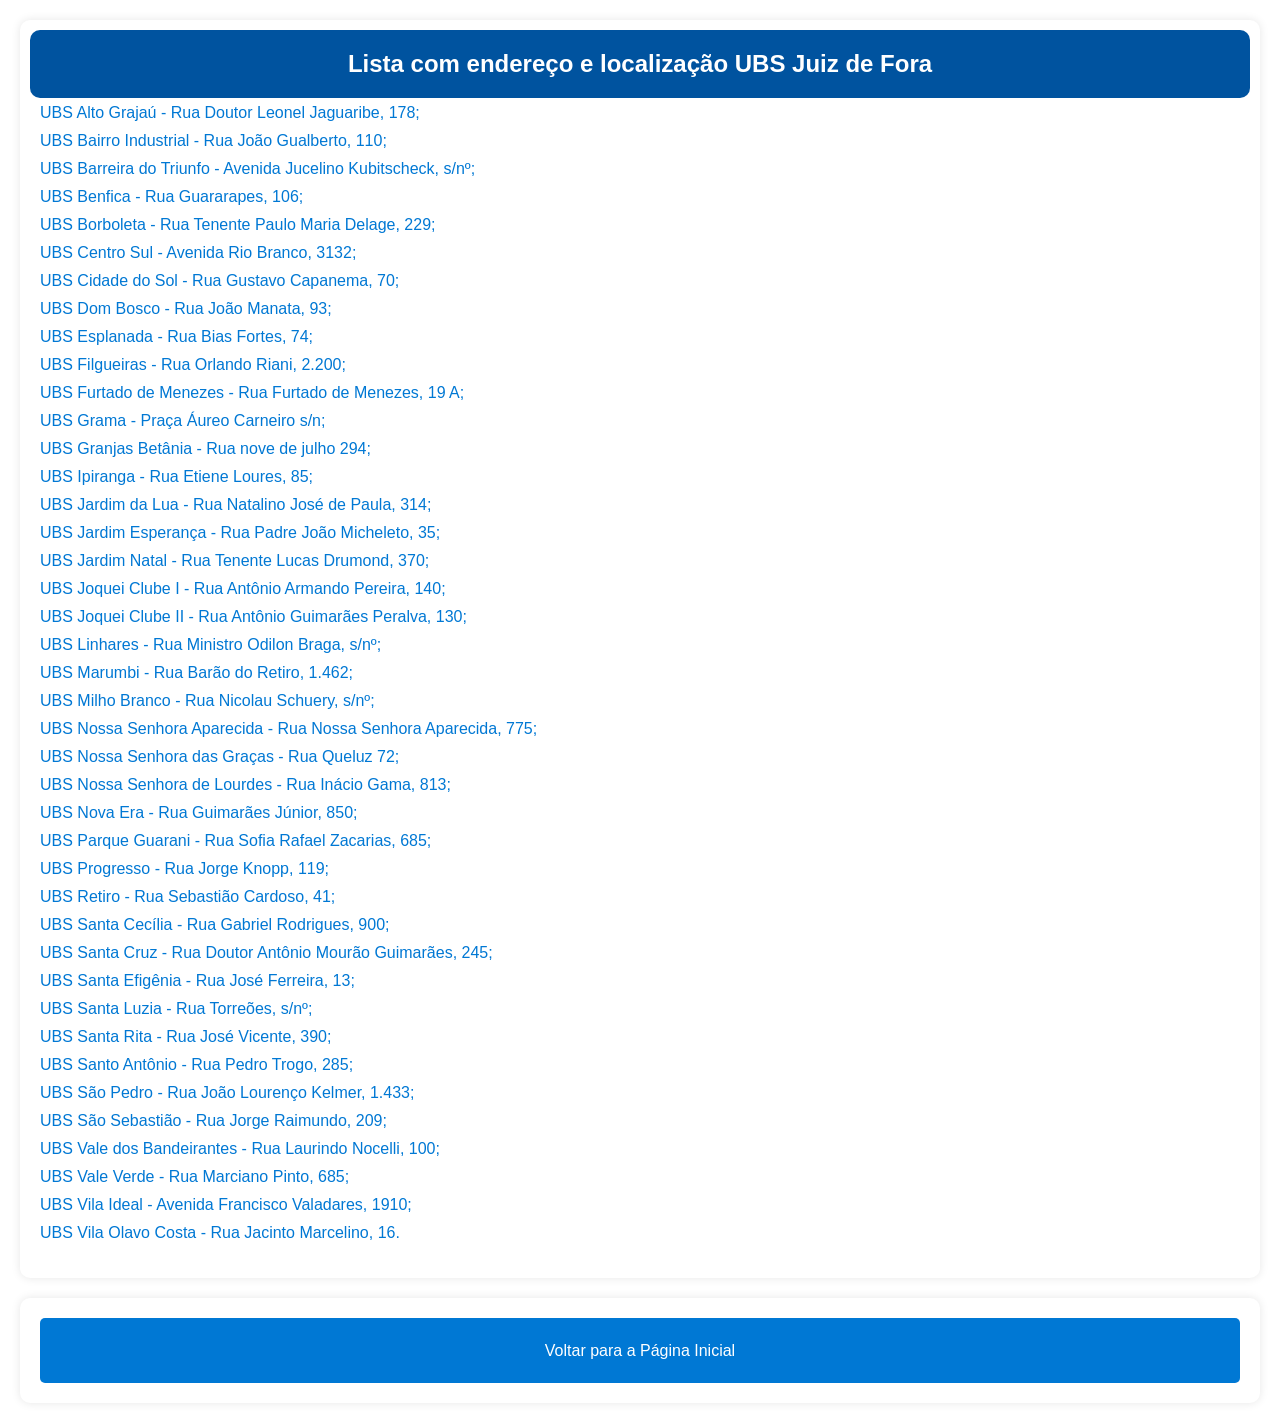
<file: Endereço Posto de Saude/Index.html>
<!DOCTYPE html>
<html lang="pt-br">

<head>
    <meta charset="UTF-8">
    <meta name="viewport" content="width=device-width, initial-scale=1.0">
    <title>Endereços UBS de Juiz de Fora</title>
    <style>
        body {
            font-family: Arial, sans-serif;
            margin: 0;
            padding: 0;
        }

        .titlecentralizado {
            text-align: center;
            padding: 20px;
            margin: -10px;
            background: #00539f;
            color: #fff;
            height: fit-content;
            width: ;
            border-radius: 10px;
            
            

        }

        div {
            background-color: #fff;
            /* Cor de fundo branca */
            color: #0078d4;
            /* Cor do texto azul */
            padding: 20px;
            margin: 20px;
            border-radius: 10px;
            /* Borda arredondada */
            box-shadow: 0 0 10px rgba(0, 0, 0, 0.1);
            /* Sombra leve */
        }

        ol {
            list-style-type: none;
            padding: 0;
        }

        li {
            margin-bottom: 10px;
        }

        a {
            display: flex;
            text-align: center;
            height: 5vh;
            padding: 10px 20px;
            display: flex;
            justify-content: center;
            align-items: center;
            background-color: #0078d4;
            /* Cor de fundo azul */
            color: #fff;
            /* Cor do texto branco */
            text-decoration: none;
            border-radius: 5px;
            transition: background-color 0.3s ease;
            width: -1%;
        }
    </style>
</head>

<body>

    <div>
        <h2 class="titlecentralizado">Lista com endereço e localização UBS Juiz de Fora</h2>
        <ol>
            <li>UBS Alto Grajaú - Rua Doutor Leonel Jaguaribe, 178;</li>
            <li>UBS Bairro Industrial - Rua João Gualberto, 110;</li>
            <li>UBS Barreira do Triunfo - Avenida Jucelino Kubitscheck, s/nº;</li>
            <li>UBS Benfica - Rua Guararapes, 106;</li>
            <li>UBS Borboleta - Rua Tenente Paulo Maria Delage, 229;</li>
            <li>UBS Centro Sul - Avenida Rio Branco, 3132;</li>
            <li>UBS Cidade do Sol - Rua Gustavo Capanema, 70;</li>
            <li>UBS Dom Bosco - Rua João Manata, 93;</li>
            <li>UBS Esplanada - Rua Bias Fortes, 74;</li>
            <li>UBS Filgueiras - Rua Orlando Riani, 2.200;</li>
            <li>UBS Furtado de Menezes - Rua Furtado de Menezes, 19 A;</li>
            <li>UBS Grama - Praça Áureo Carneiro s/n;</li>
            <li>UBS Granjas Betânia - Rua nove de julho 294;</li>
            <li>UBS Ipiranga - Rua Etiene Loures, 85;</li>
            <li>UBS Jardim da Lua - Rua Natalino José de Paula, 314;</li>
            <li>UBS Jardim Esperança - Rua Padre João Micheleto, 35;</li>
            <li>UBS Jardim Natal - Rua Tenente Lucas Drumond, 370;</li>
            <li>UBS Joquei Clube I - Rua Antônio Armando Pereira, 140;</li>
            <li>UBS Joquei Clube II - Rua Antônio Guimarães Peralva, 130;</li>
            <li>UBS Linhares - Rua Ministro Odilon Braga, s/nº;</li>
            <li>UBS Marumbi - Rua Barão do Retiro, 1.462;</li>
            <li>UBS Milho Branco - Rua Nicolau Schuery, s/nº;</li>
            <li>UBS Nossa Senhora Aparecida - Rua Nossa Senhora Aparecida, 775;</li>
            <li>UBS Nossa Senhora das Graças - Rua Queluz 72;</li>
            <li>UBS Nossa Senhora de Lourdes - Rua Inácio Gama, 813;</li>
            <li>UBS Nova Era - Rua Guimarães Júnior, 850;</li>
            <li>UBS Parque Guarani - Rua Sofia Rafael Zacarias, 685;</li>
            <li>UBS Progresso - Rua Jorge Knopp, 119;</li>
            <li>UBS Retiro - Rua Sebastião Cardoso, 41;</li>
            <li>UBS Santa Cecília - Rua Gabriel Rodrigues, 900;</li>
            <li>UBS Santa Cruz - Rua Doutor Antônio Mourão Guimarães, 245;</li>
            <li>UBS Santa Efigênia - Rua José Ferreira, 13;</li>
            <li>UBS Santa Luzia - Rua Torreões, s/nº;</li>
            <li>UBS Santa Rita - Rua José Vicente, 390;</li>
            <li>UBS Santo Antônio - Rua Pedro Trogo, 285;</li>
            <li>UBS São Pedro - Rua João Lourenço Kelmer, 1.433;</li>
            <li>UBS São Sebastião - Rua Jorge Raimundo, 209;</li>
            <li>UBS Vale dos Bandeirantes - Rua Laurindo Nocelli, 100;</li>
            <li>UBS Vale Verde - Rua Marciano Pinto, 685;</li>
            <li>UBS Vila Ideal - Avenida Francisco Valadares, 1910;</li>
            <li>UBS Vila Olavo Costa - Rua Jacinto Marcelino, 16.</li>
        </ol>
    </div>
    <div>
        <a href="/" class="botao-voltar">Voltar para a Página Inicial</a>
    </div>

</body>

</html>
</file>
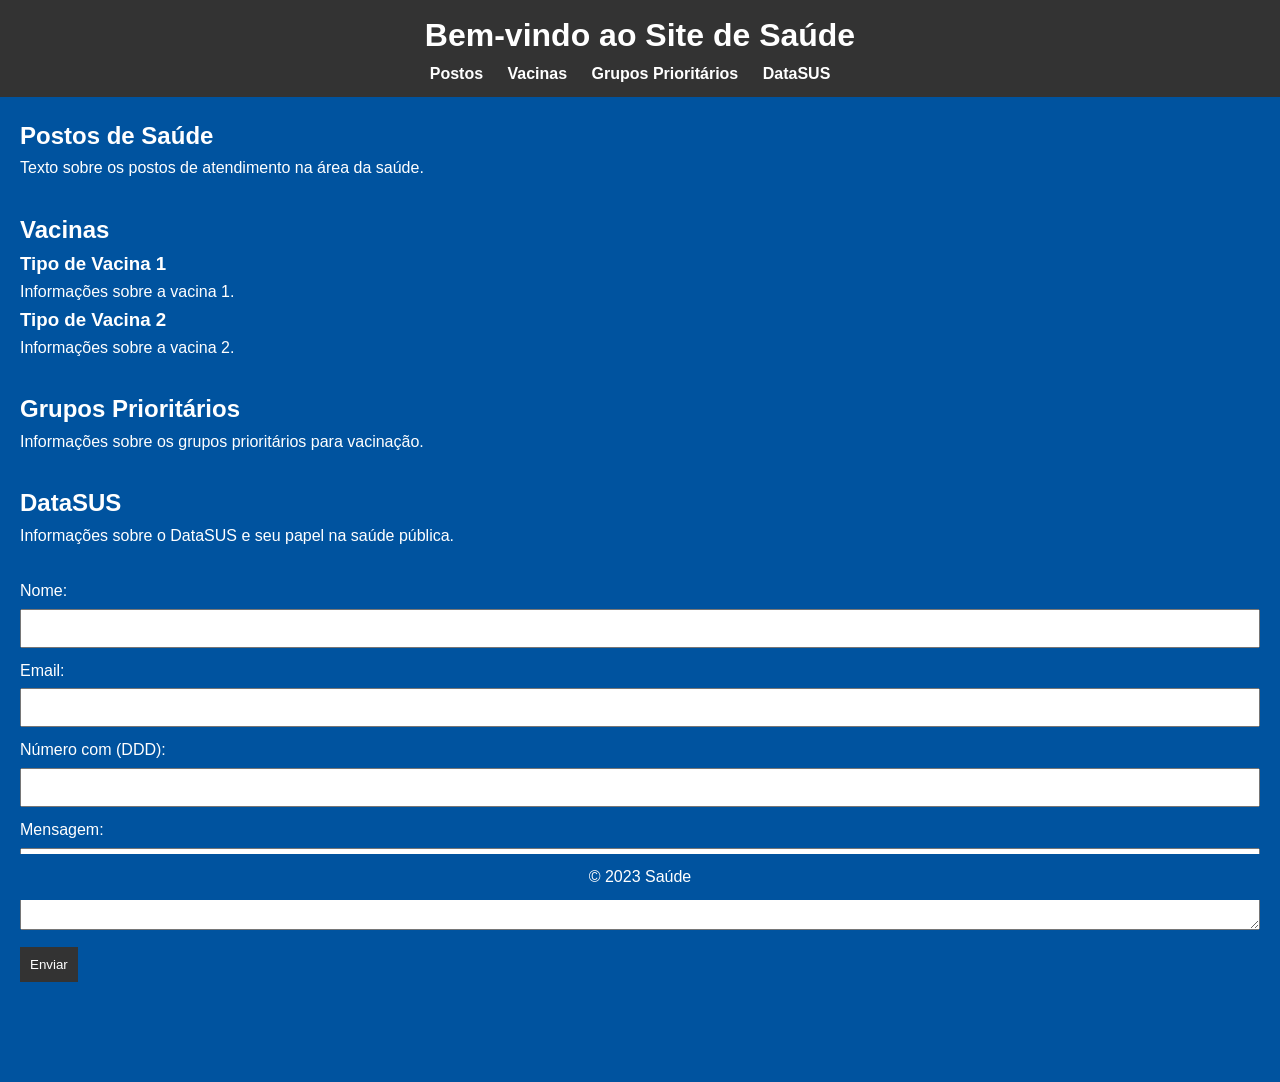
<file: Vacina-mains/index.html>
<!DOCTYPE html>
<html lang="pt-br">

<head>
    <meta charset="UTF-8">
    <meta name="viewport" content="width=device-width, initial-scale=1.0">
    <title>Site da Saúde</title>
    <link rel="stylesheet" href="Main.css">
    
</head>

<body>
    <header>
        <h1>Bem-vindo ao Site de Saúde</h1>
        <nav>
            <ul>
                <li><a href="#postos">Postos</a></li>
                <li><a href="#vacinas">Vacinas</a></li>
                <li><a href="#grupos">Grupos Prioritários</a></li>
                <li><a href="#datasus">DataSUS</a></li>
            </ul>
        </nav>
    </header>

    <main>
        <section id="postos">
            <h2>Postos de Saúde</h2>
            <p>Texto sobre os postos de atendimento na área da saúde.</p>
        </section>

        <section id="vacinas">
            <h2>Vacinas</h2>
            <article>
                <h3>Tipo de Vacina 1</h3>
                <p>Informações sobre a vacina 1.</p>
            </article>
            <article>
                <h3>Tipo de Vacina 2</h3>
                <p>Informações sobre a vacina 2.</p>
            </article>
        </section>

        <section id="grupos">
            <h2>Grupos Prioritários</h2>
            <p>Informações sobre os grupos prioritários para vacinação.</p>
        </section>

        <section id="datasus">
            <h2>DataSUS</h2>
            <p>Informações sobre o DataSUS e seu papel na saúde pública.</p>
        </section>


    </main>

    <form action="/submit" method="post">
        <label for="nome">Nome:</label>
        <input type="text" id="nome" name="nome" required>

        <label for="email">Email:</label>
        <input type="email" id="email" name="email" required>

        <label for="Número com (DDD)">Número com (DDD):</label>
        <input type="number" id="number" name="Número" required>

        <label for="mensagem">Mensagem:</label>
        <textarea id="mensagem" name="mensagem" rows="4" required></textarea>

        <input type="submit" value="Enviar">
    </form>
    <footer>
        <div class="container">
            <p>&copy; 2023 Saúde</p>
        </div>
    </footer>
    <script>
        document.addEventListener('DOMContentLoaded', function () {
            const links = document.querySelectorAll('nav ul li a');

            for (const link of links) {
                link.addEventListener('click', function (e) {
                    e.preventDefault();

                    const targetId = this.getAttribute('href').substring(1);
                    const targetElement = document.getElementById(targetId);

                    if (targetElement) {
                        window.scrollTo({
                            top: targetElement.offsetTop - 50,
                            behavior: 'smooth'
                        });
                    }
                });
            }
        });
    </script>
</body>

</html>
</file>
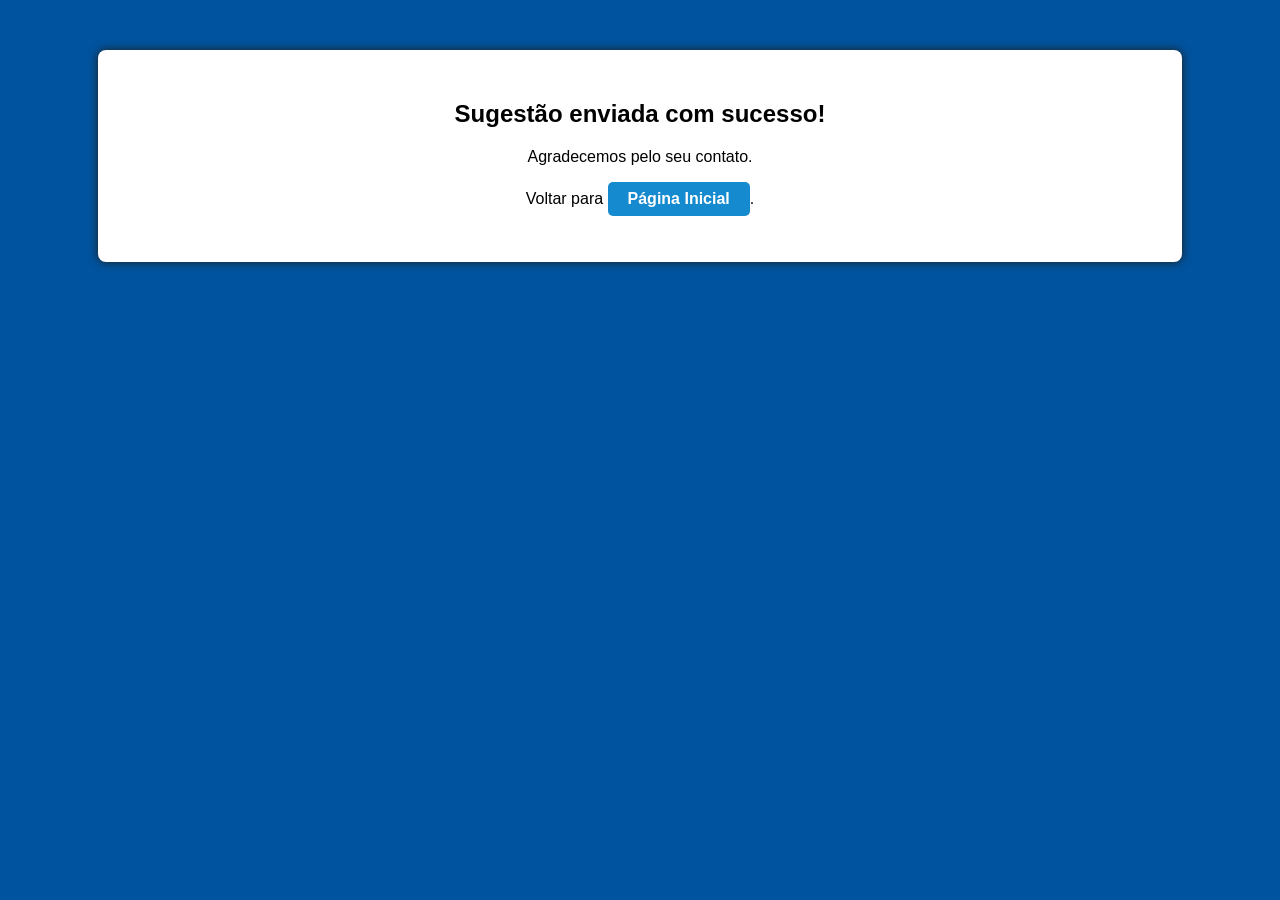
<file: Vacina-mains/confirmacao.html>
<!DOCTYPE html>
<html lang="pt-br">

<head>
    <meta charset="UTF-8">
    <meta name="viewport" content="width=device-width, initial-scale=1.0">
    <style>
        body {
            font-family: 'Arial', sans-serif;
            margin: 0;
            padding: 0;
            background-color: #00539f;
        }

        .container {
            width: 80%;
            margin: 50px auto;
            background-color: #ffffff;
            padding: 30px;
            border-radius: 8px;
            box-shadow: 0 0 10px rgb(31, 31, 31);
            text-align: center;
        }

        h2 {
            color: #000000;
            margin-bottom: 20px;
        }

        a {
            color: #158ace;
            text-decoration: none;
            font-weight: bold;
        }

        a:hover {
            text-decoration: underline;
        }

        /* Estilos para o botão Voltar */
        .back-button {
            display: inline-block;
            padding: 8px 20px;
            background-color: #158ace;
            color: #fff;
            border: none;
            border-radius: 5px;
            text-decoration: none;
            transition: background-color 0.3s ease;
        }

        .back-button:hover {
            background-color: #0d5e9c;
        }
    </style>
    <title>Confirmação</title>
</head>

<body>
    <div class="container">
        <h2>Sugestão enviada com sucesso!</h2>
        <p>Agradecemos pelo seu contato.</p>
        <p>Voltar para <a href="/" class="back-button">Página Inicial</a>.</p>
    </div>

    <script>
        document.querySelector('.back-button').addEventListener('click', function(event) { 
        });
    </script>
</body>

</html>
</file>
<file: Vacina-mains/Main.css>
/* Reset de estilos para normalizar o comportamento em diferentes navegadores */
* {
    margin: 0;
    padding: 0;
    box-sizing: border-box;
}

body {
    font-family: 'Arial', sans-serif;
    line-height: 1.6;
    color: #fff; /* Cor do texto branco */
    background-color: #00539f; /* Cor de fundo azul */
    margin: 0;
}

header {
    background-color: #333;
    color: #fff;
    padding: 10px;
    text-align: center;
}

nav ul {
    list-style: none;
}

nav ul li {
    display: inline;
    margin-right: 20px;
}

nav a {
    text-decoration: none;
    color: #fff;
    font-weight: bold;
}

main {
    margin: 20px;
}

section {
    margin-bottom: 30px;
}

h1, h2, h3 {
    color: #fff;
}

form {
    margin: 20px;
}

label {
    display: block;
    margin-bottom: 5px;
    color: #fff;
}

input[type="text"],
input[type="email"],
input[type="number"],
textarea {
    width: 100%;
    padding: 10px;
    margin-bottom: 10px;
    box-sizing: border-box;
}

input[type="submit"] {
    background-color: #333;
    color: #fff;
    padding: 10px;
    border: none;
    cursor: pointer;
}

footer {
    position: fixed;
    bottom: 0;
    width: 100%;
    background-color: #00539f;
    color: #fff;
    text-align: center;
    padding: 10px 0;
}

body {
    padding-bottom: 40px;
    margin-bottom: 40px; 
}
</file>
